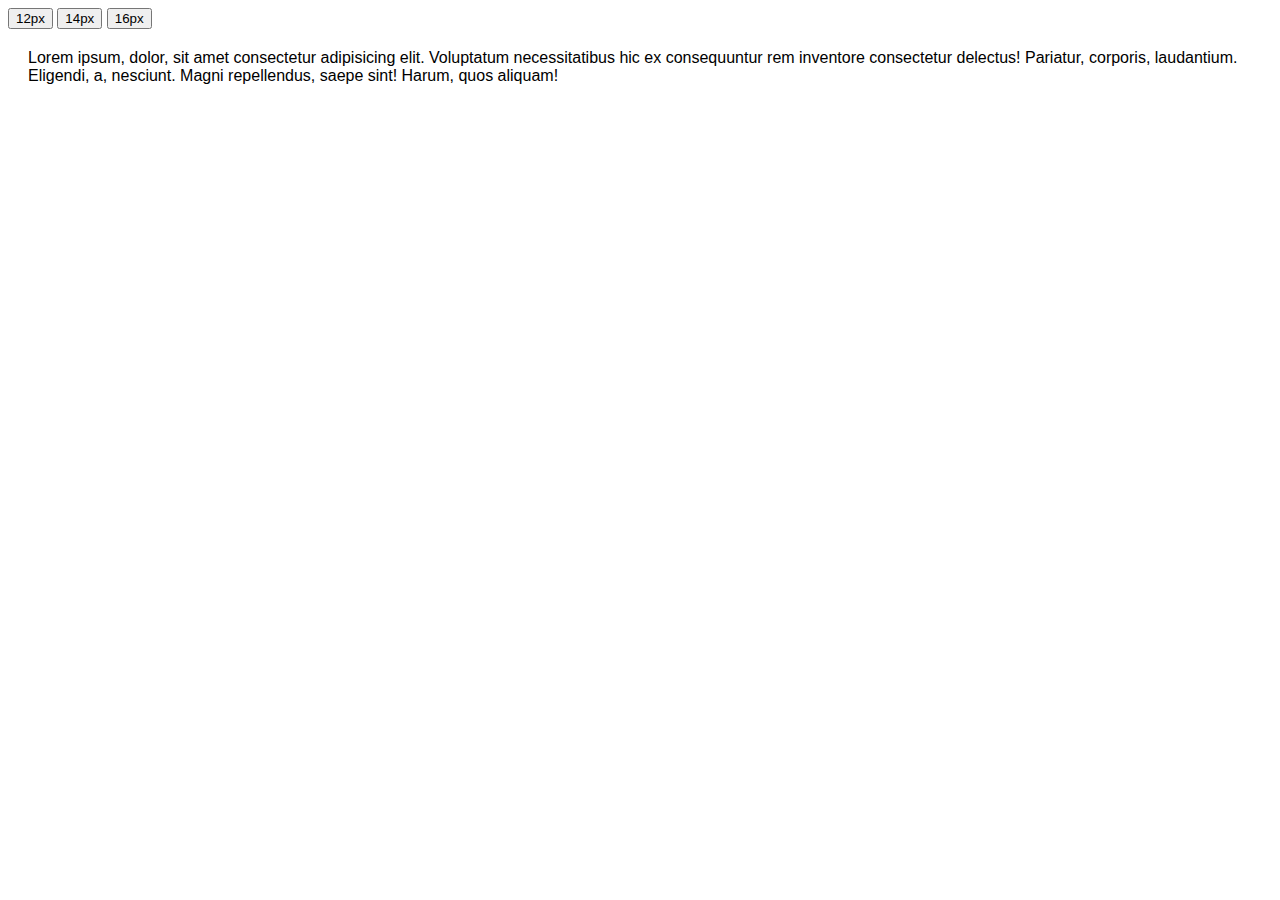
<file: Capitulo 14/index.html>
<!DOCTYPE html>
<html>
<head>
	<title>Prueba</title>
	<meta charset="utf-8">
	<link rel="stylesheet" type="text/css" href="estilo.css">
</head>
<body>
	<button class="t12">12px</button>
	<button class="t14">14px</button>
	<button class="t16">16px</button>
	<div class="texto">
		Lorem ipsum, dolor, sit amet consectetur adipisicing elit. Voluptatum necessitatibus hic ex consequuntur rem inventore consectetur delectus! Pariatur, corporis, laudantium. Eligendi, a, nesciunt. Magni repellendus, saepe sint! Harum, quos aliquam!
	</div>
<script src="codigo.js"></script>
</body>
</html>
</file>
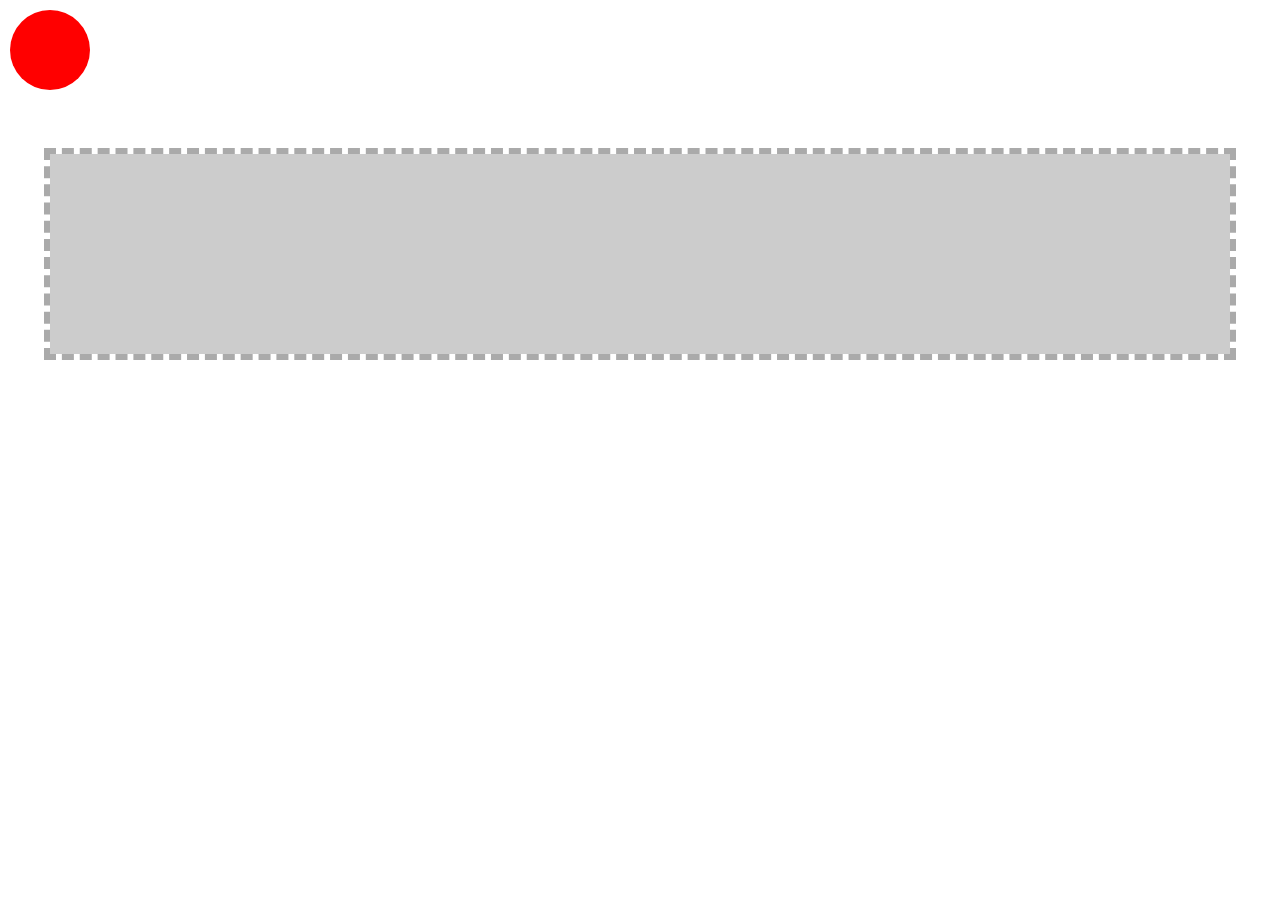
<file: Capitulo 15/CODIGO1/index.html>
<!DOCTYPE html>
<html>
<head>
	<title>Prueba</title>
	<meta charset="utf-8">
	<link rel="stylesheet" type="text/css" href="estilo.css">
</head>
<body>
	<div class="circulo"></div>
	<div class="rectangulo"></div>
	
<script src="codigo.js"></script>
</body>
</html>
</file>
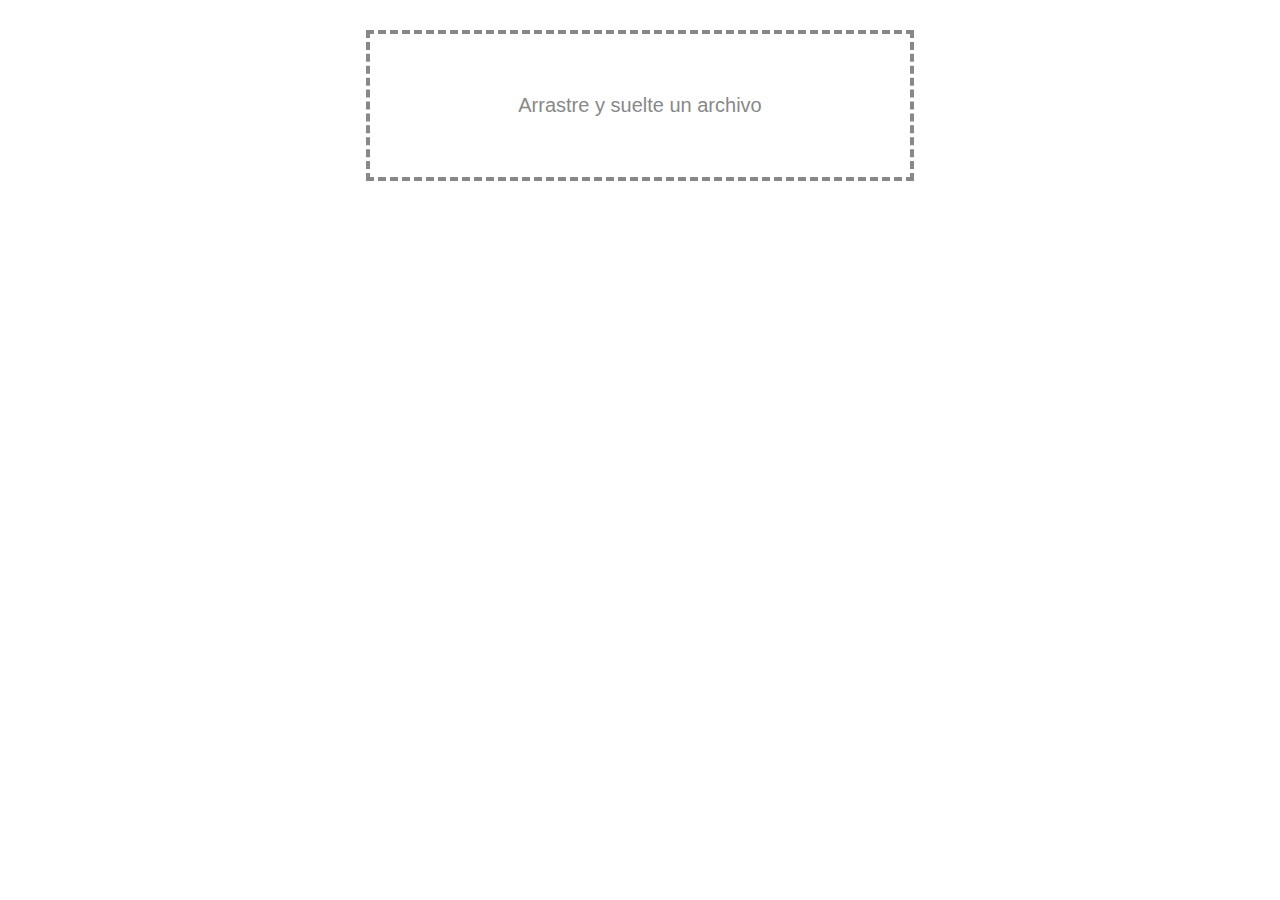
<file: Capitulo 15/CODIGO5/index.html>
<!DOCTYPE html>
<html>
<head>
	<title>Drag & Drop y FileReader</title>
	<meta charset="utf-8">
	<link rel="stylesheet" type="text/css" href="estilo.css">
</head>
<body>
	<div class="barra-de-carga"></div>
	<div class="zona-arrastre">Arrastre y suelte un archivo</div>
	<div class="resultado"></div>
<script src="codigo.js"></script>
</body>
</html>
</file>
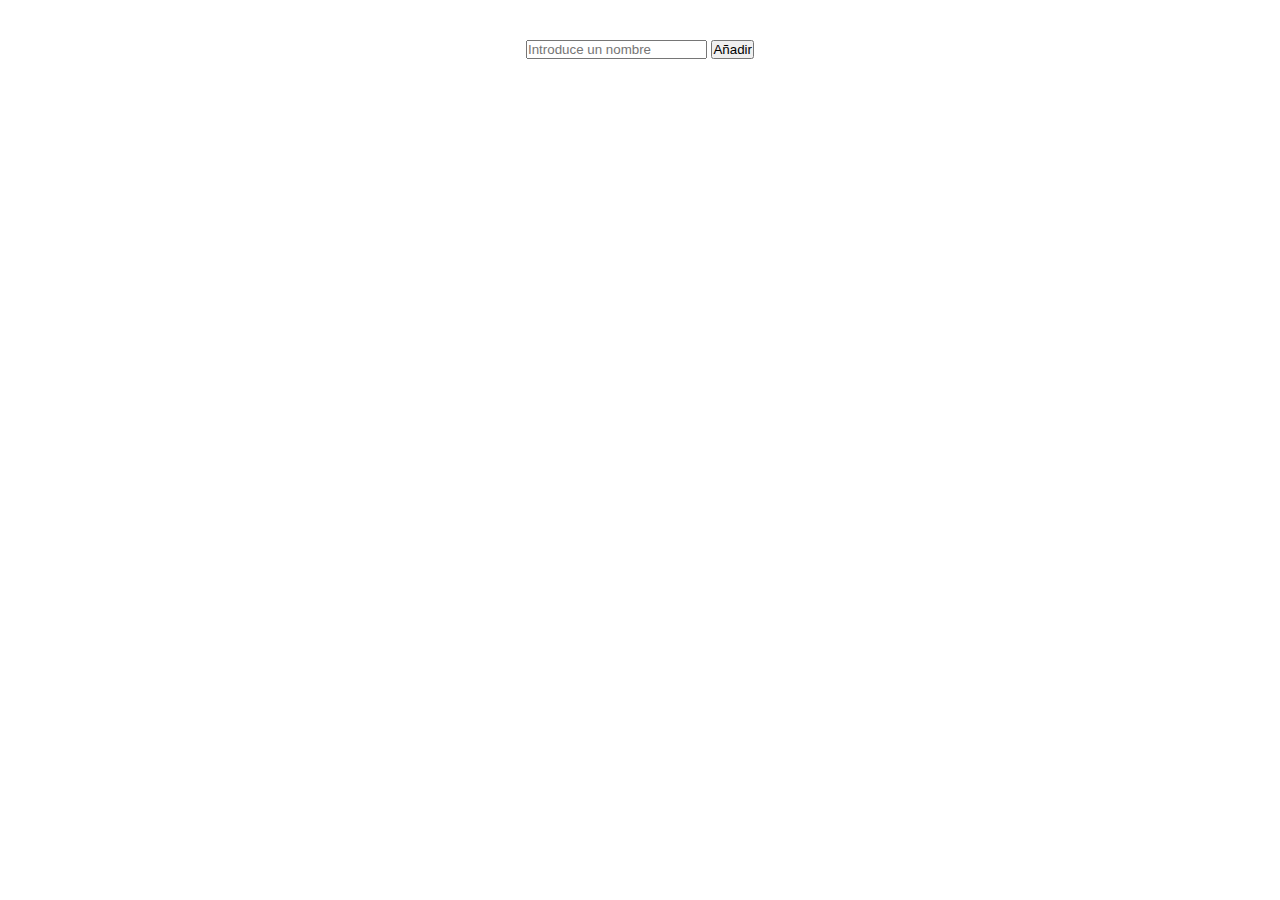
<file: Capitulo 15/CODIGO6/index.html>
<!DOCTYPE html>
<html>
<head>
	<title>Drag & Drop y FileReader</title>
	<meta charset="utf-8">
	<link rel="stylesheet" type="text/css" href="estilo.css">
</head>
<body>
	<div class="add-nombres">
		<input type="text" id="nombre" placeholder="Introduce un nombre">
		<button id="add">Añadir</button>
	</div>
	<div class="nombres"></div>

<script src="codigo.js"></script>
</body>
</html>
</file>
<file: Capitulo 14/estilo.css>
body {
	font-family: sans-serif;
}

.texto {
	margin: 20px;
}
</file>
<file: Capitulo 15/CODIGO1/estilo.css>
body {
	color: #222;
	font-family: sans-serif;
	padding: 0;
	margin: 0;
}

.rectangulo {
	padding: 100px 200px;
	background: #ccc;
	margin: 50px;
	outline: 6px dashed #aaa;
}

.circulo {
	border-radius: 50%;
	padding: 40px;
	margin: 10px;
	background: #f00;
	display: inline-block;

}
</file>
<file: Capitulo 15/CODIGO5/estilo.css>
body {
	color: #222;
	font-family: sans-serif;
	padding: 0;
	margin: 0;
}

.zona-arrastre, .barra-de-carga {
	padding: 60px 20px;
	border: 4px dashed #888;
	max-width: 500px;
	color: #888;
	margin: auto;
	margin-top: 30px;
	text-align: center;
	font-size: 20px;
	position: relative;
	z-index: 10;
}

.barra-de-carga{
	position: absolute;
	width: 0%;
	left: 0;
	right: 0;
	margin-top: 0;
	padding: 0;
	z-index: 0;
	border: none;
	background: #def;
	transition: width 0.2s, background 1s;
}

.resultado {
	text-align: center;
	padding: 20px;
}

img {
	width: 400px;
	margin: 50px;
}

@keyframes.aparecer {
	0% {
		opacity: 0;
	}
	100% {
		opacity: 1;
	}
}
</file>
<file: Capitulo 15/CODIGO6/estilo.css>
body {
	color: #222;
	font-family: sans-serif;
	text-align: center;
}

body, h2, div, input, button {
	padding: 0;
	margin: 0;
}

.nombres {
	margin: 40px;
	margin: ;
}

.nombre {
	display: grid;
	grid-template-columns: minmax(100px, 300px) 1fr;
	border-top: 1px solid #48e;
}

.options {
	display: flex;
	justify-self: end;
}

.add-nombres {
	margin-top: 40px;
}

#nombre #add {
	padding: 4px 8px;
}

.options button {
	background: transparent;
	border: none;
	margin: 4px 10px;
	outline: none;
}

.delete:hover {
	color: #999;
}

.imposible {
	color: #ccc;
}

.posible {
	color: #37d;
}

.posible:hover {
	color: #6af;
}

.nombre h2 {
	padding: 6px;
	color: #48e;
}
</file>
